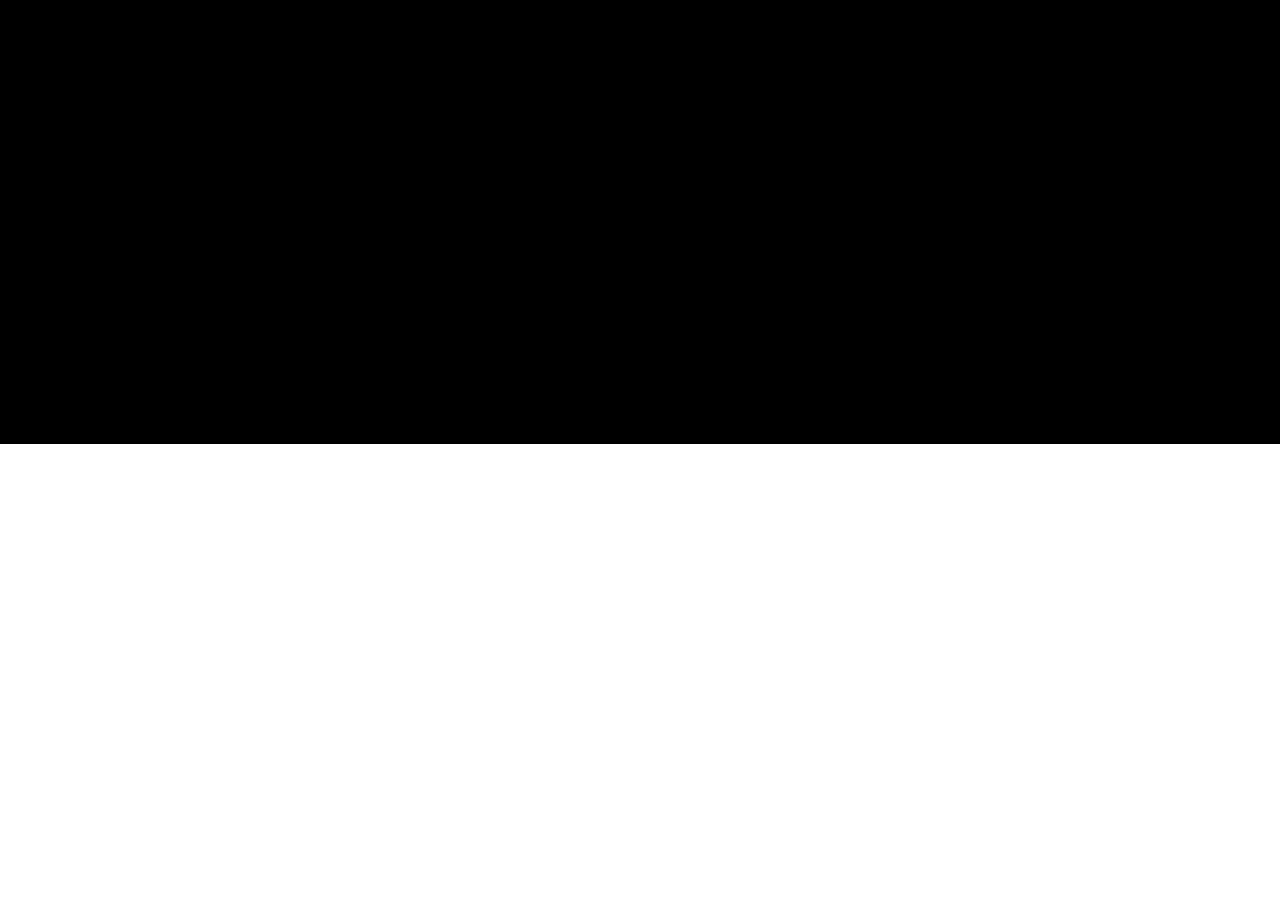
<file: dingyu.html>
<!DOCTYPE html>
<html lang="en">
<head>
    <meta charset="UTF-8">
    <title>dingyu</title>
    <style>
        *{ padding: 0; margin: 0; border: 0;}
        div{ background: #000;}
    </style>
</head>
<body>
    <div>
        <h1>hello world</h1>
        <h1>hello world</h1>
        <h1>hello world</h1>
        <h1>hello world</h1>
        <h1>hello world</h1>
        <h1>hello world</h1>
        <h1>hello world</h1>
        <h1>hello world</h1>
        <h1>hello world</h1>
        <h1>hello world</h1>
        <h1>hello world</h1>
        <h1>hello world</h1>
    </div>
</body>
</html>
</file>
